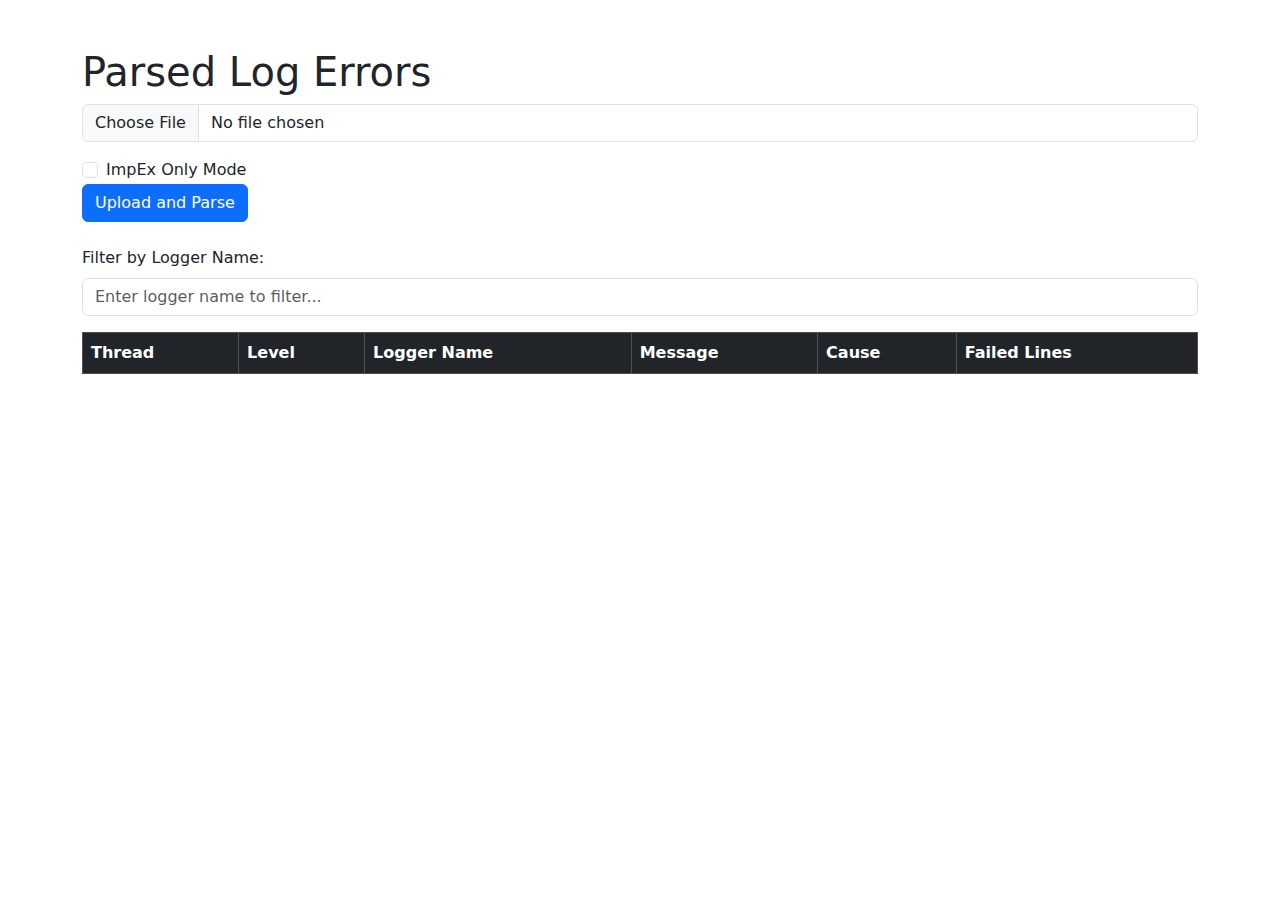
<file: app/static/logs.html>
<!DOCTYPE html>
<html lang="en">
<head>
    <meta charset="UTF-8">
    <meta name="viewport" content="width=device-width, initial-scale=1.0">
    <title>Log Errors</title>
    <link href="https://cdn.jsdelivr.net/npm/bootstrap@5.3.0-alpha1/dist/css/bootstrap.min.css" rel="stylesheet">
</head>
<body>
    <div class="container">
        <h1 class="mt-5">Parsed Log Errors</h1>

        <!-- File upload for log file -->
        <input type="file" id="logFile" class="form-control mb-3" />
        <div class="form-check">
            <input class="form-check-input" type="checkbox" id="impexOnlyCheck" />
            <label class="form-check-label" for="impexOnlyCheck">
                ImpEx Only Mode
            </label>
        </div>
        <button class="btn btn-primary" onclick="uploadLog()">Upload and Parse</button>

        <!-- Spinner for loading indication -->
        <div id="spinner" class="text-center mt-3" style="display: none;">
            <div class="spinner-border text-primary" role="status">
                <span class="visually-hidden">Loading...</span>
            </div>
            <p id="estimateTime" class="mt-2">Processing...</p>
        </div>

        <!-- Filter by logger name -->
        <div class="mt-4">
            <label for="loggerFilter" class="form-label">Filter by Logger Name:</label>
            <input type="text" id="loggerFilter" class="form-control" placeholder="Enter logger name to filter..." oninput="filterByLoggerName()" />
        </div>

        <!-- Table to display the parsed errors -->
        <table class="table table-bordered table-striped mt-3">
            <thead class="table-dark">
                <tr>
                    <th>Thread</th>
                    <th>Level</th>
                    <th>Logger Name</th>
                    <th>Message</th>
                    <th>Cause</th>
                    <th>Failed Lines</th>
                </tr>
            </thead>
            <tbody id="error-log-table"></tbody>
        </table>
    </div>

    <script>
        let allLogs = [];  // Variable to store the logs returned by the backend
        let startTime;  // Start time for estimating processing time
        let timerInterval;  // Interval ID for the timer

        const uploadLog = () => {
            const input = document.getElementById('logFile');
            const file = input.files[0];
            const impexOnly = document.getElementById('impexOnlyCheck').checked;  // Check if ImpEx-only mode is enabled
            const formData = new FormData();
            formData.append('file', file);

            // Show the spinner and reset the table
            document.getElementById('spinner').style.display = 'block';
            document.getElementById('estimateTime').textContent = 'Processing...';
            document.getElementById('error-log-table').innerHTML = '';

            // Start the timer for showing the estimated time
            startTimer();

            // Make the upload request with the 'impex' query parameter
            fetch(`/parse/logs?impex=${impexOnly}`, {
                method: 'POST',
                body: formData
            })
            .then(response => response.json())
            .then(data => {
                // Store all the logs in a global variable for future filtering
                allLogs = data;

                // Stop the timer when processing is complete
                stopTimer();

                // Hide spinner after processing
                document.getElementById('spinner').style.display = 'none';

                // Populate the table with the full log data
                populateTable(allLogs);
            })
            .catch(error => {
                console.error('Error uploading file:', error);
                document.getElementById('spinner').style.display = 'none';
                stopTimer();
            });
        };

        // Function to start the timer
        const startTimer = () => {
            startTime = new Date().getTime();
            timerInterval = setInterval(updateEstimatedTime, 1000);  // Update every second
        };

        // Function to stop the timer
        const stopTimer = () => {
            clearInterval(timerInterval);
        };

        // Function to update the estimated time remaining
        const updateEstimatedTime = () => {
            const currentTime = new Date().getTime();
            const elapsedTime = (currentTime - startTime) / 1000; // in seconds
            const estimatedTotalTime = Math.min(elapsedTime * 2, 60);  // Heuristic: 2x the elapsed time, capped at 60 seconds
            const remainingTime = Math.max(Math.floor(estimatedTotalTime - elapsedTime), 1);  // Calculate remaining time

            // Update the estimated time display
            document.getElementById('estimateTime').textContent = `Estimated time remaining: ~${remainingTime} seconds`;
        };

        // Function to populate the table with log data
        const populateTable = (logs) => {
            const tableBody = document.getElementById('error-log-table');
            tableBody.innerHTML = '';  // Clear the table first

            logs.forEach(error => {
                const row = `<tr>
                    <td>${error.thread}</td>
                    <td>${error.level}</td>
                    <td>${error.loggerName}</td>
                    <td>${error.message}</td>
                    <td>${error.cause || 'N/A'}</td>
                    <td>${error.failed_lines || 'N/A'}</td>
                </tr>`;
                tableBody.innerHTML += row;
            });
        };

        // Function to filter logs by logger name
        const filterByLoggerName = () => {
            const filterValue = document.getElementById('loggerFilter').value.toLowerCase();
            
            // Filter the logs based on logger name
            const filteredLogs = allLogs.filter(log => log.loggerName.toLowerCase().includes(filterValue));

            // Repopulate the table with the filtered logs
            populateTable(filteredLogs);
        };
    </script>

    <script src="https://cdn.jsdelivr.net/npm/bootstrap@5.3.0-alpha1/dist/js/bootstrap.bundle.min.js"></script>
</body>
</html>
</file>
